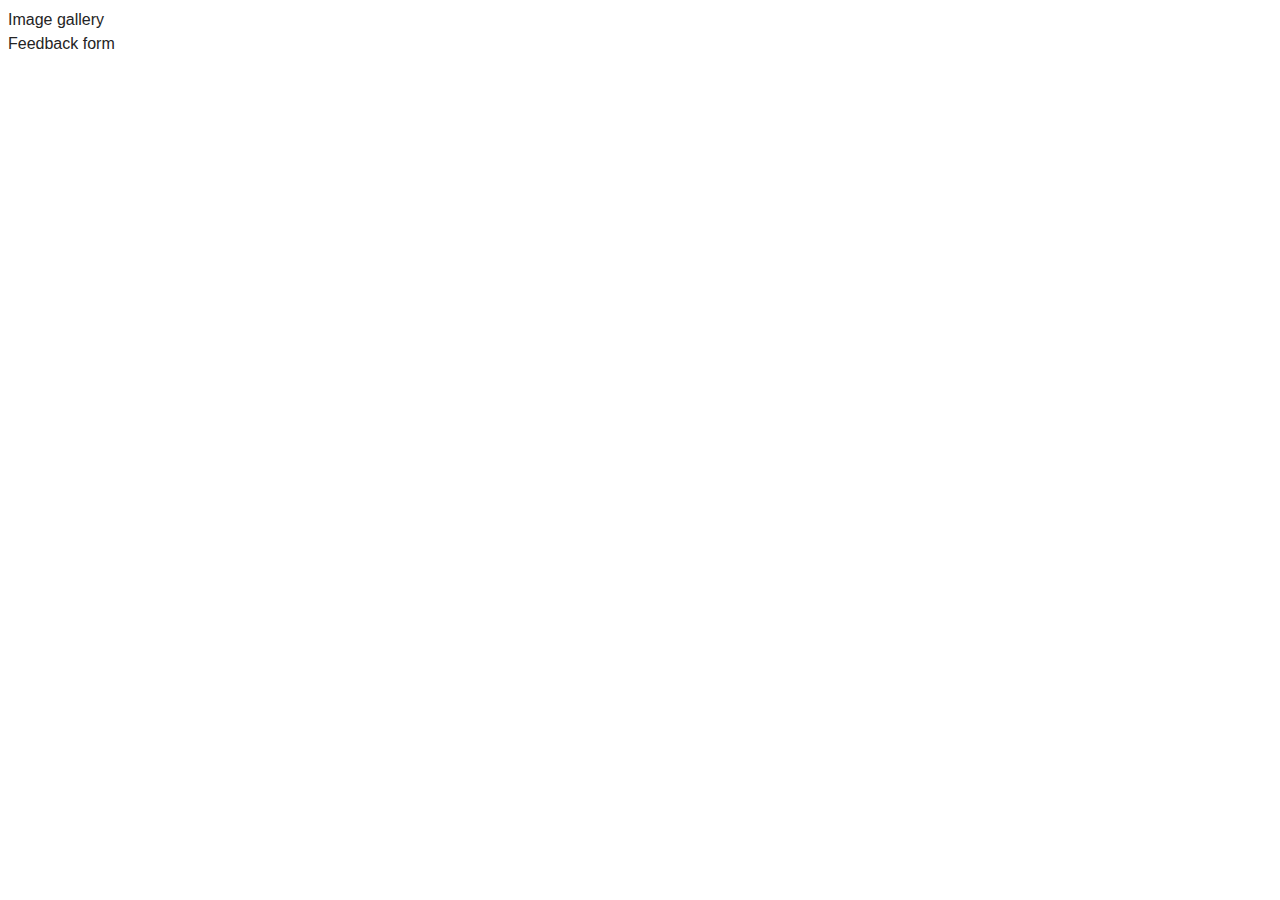
<file: src/index.html>
<!DOCTYPE html>
<html lang="en">

<head>
  <meta charset="UTF-8" />
  <link rel="icon" type="image/svg+xml" href="/favicon.svg" />
  <meta name="viewport" content="width=device-width, initial-scale=1.0" />
  <title>Homework 9</title>
  <!-- CSS -->
  <link rel="stylesheet" href="./css/styles.css">
</head>

<body>
  <ul>
    <li><a href="./01-gallery.html">Image gallery</a></li>
    <li><a href="./02-form.html">Feedback form</a></li>
  </ul>
</body>

</html>
</file>
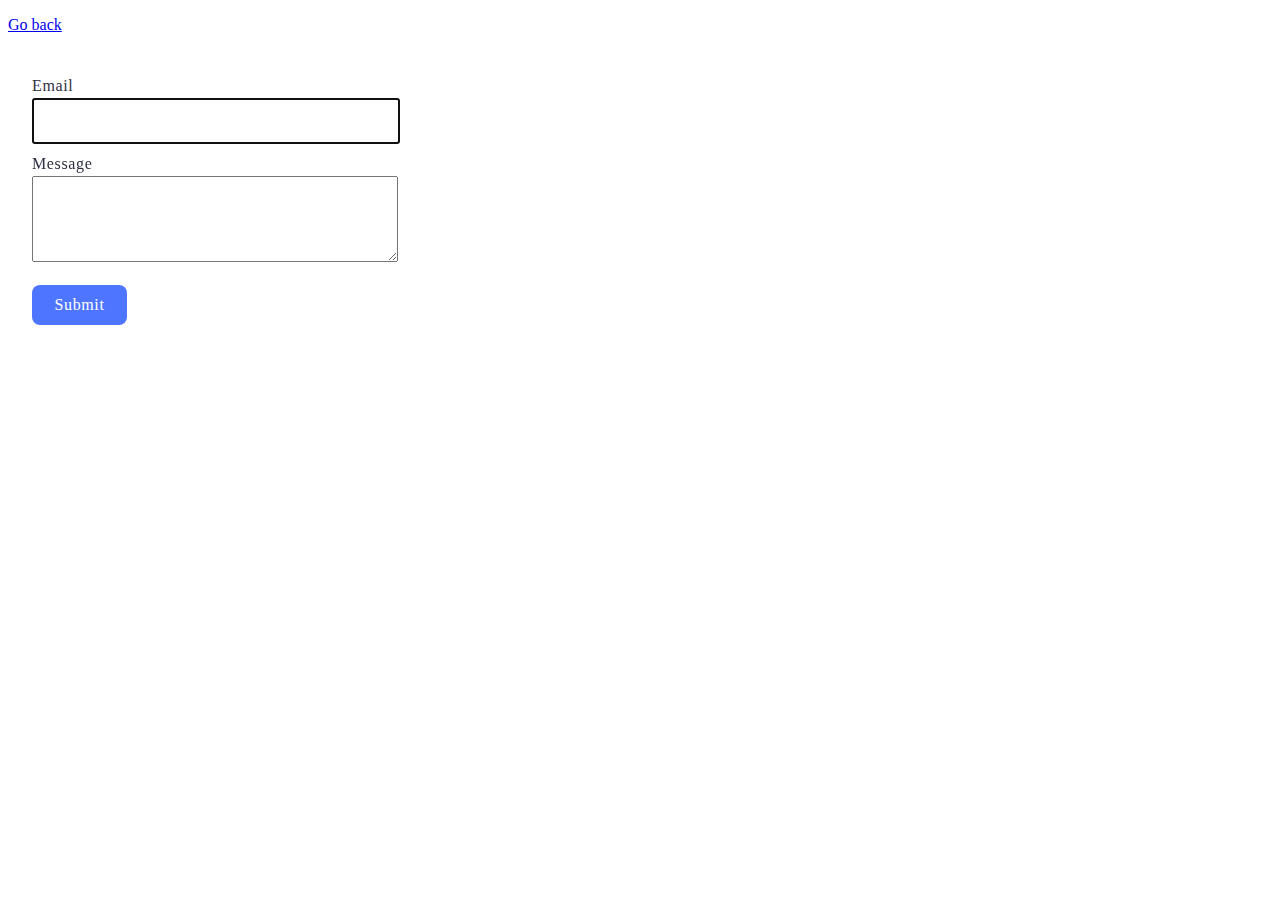
<file: src/02-form.html>
<!DOCTYPE html>
<html lang="en">

<head>
  <meta charset="UTF-8" />
  <meta http-equiv="X-UA-Compatible" content="IE=edge" />
  <meta name="viewport" content="width=device-width, initial-scale=1.0" />
  <title>Feedback form</title>
  <!-- CSS -->
  <link rel="stylesheet" href="./css/02-form.css" />
</head>

<body>
  <p><a href="index.html">Go back</a></p>

<!-- FORM -->
  <form class="feedback-form" autocomplete="off">
    <label>
      Email
      <input type="email" name="email" autofocus />
    </label>
    <label>
      Message
      <textarea name="message" rows="8"></textarea>
    </label>
    <button type="submit">Submit</button>
  </form>

<!-- JS -->
  <script src="./js/02-form.js" type="module"></script>
</body>

</html>
</file>
<file: src/css/02-form.css>
.feedback-form {
  display: flex;
  max-width: 408px;
  flex-direction: column;
  flex-wrap: nowrap;
  padding-top: 24px;
  padding-left: 24px;
  gap: 8px;
  color: #2e2f42;
  font-family: Montserrat;
  font-size: 16px;
  font-weight: 400;
  line-height: 1.5;
  letter-spacing: 0.04em;
}

input {
  width: 360px;
  height: 40px;
}

textarea {
  width: 360px;
  height: 80px;
}

button {
  width: 95px;
  height: 40px;
  border-radius: 8px;
  background: #4e75ff;
  margin-top: 8px;
  border: none;
  color: #fff;
  font-family: Montserrat;
  font-size: 16px;
  font-weight: 500;
  line-height: 1.5;
  letter-spacing: 0.04em;
}

button:hover,
button:focus {
  background-color: #6c8cff;
}
</file>
<file: src/css/styles.css>
/**
  |============================
  | include css partials with
  | default @import url()
  |============================
*/
@import url('./reset.css');

:root {
  font-family: Inter, Avenir, Helvetica, Arial, sans-serif;
  font-size: 16px;
  line-height: 24px;
  font-weight: 400;

  color: #242424;
  background-color: rgba(255, 255, 255, 0.87);

  font-synthesis: none;
  text-rendering: optimizeLegibility;
  -webkit-font-smoothing: antialiased;
  -moz-osx-font-smoothing: grayscale;
  -webkit-text-size-adjust: 100%;
}
</file>
